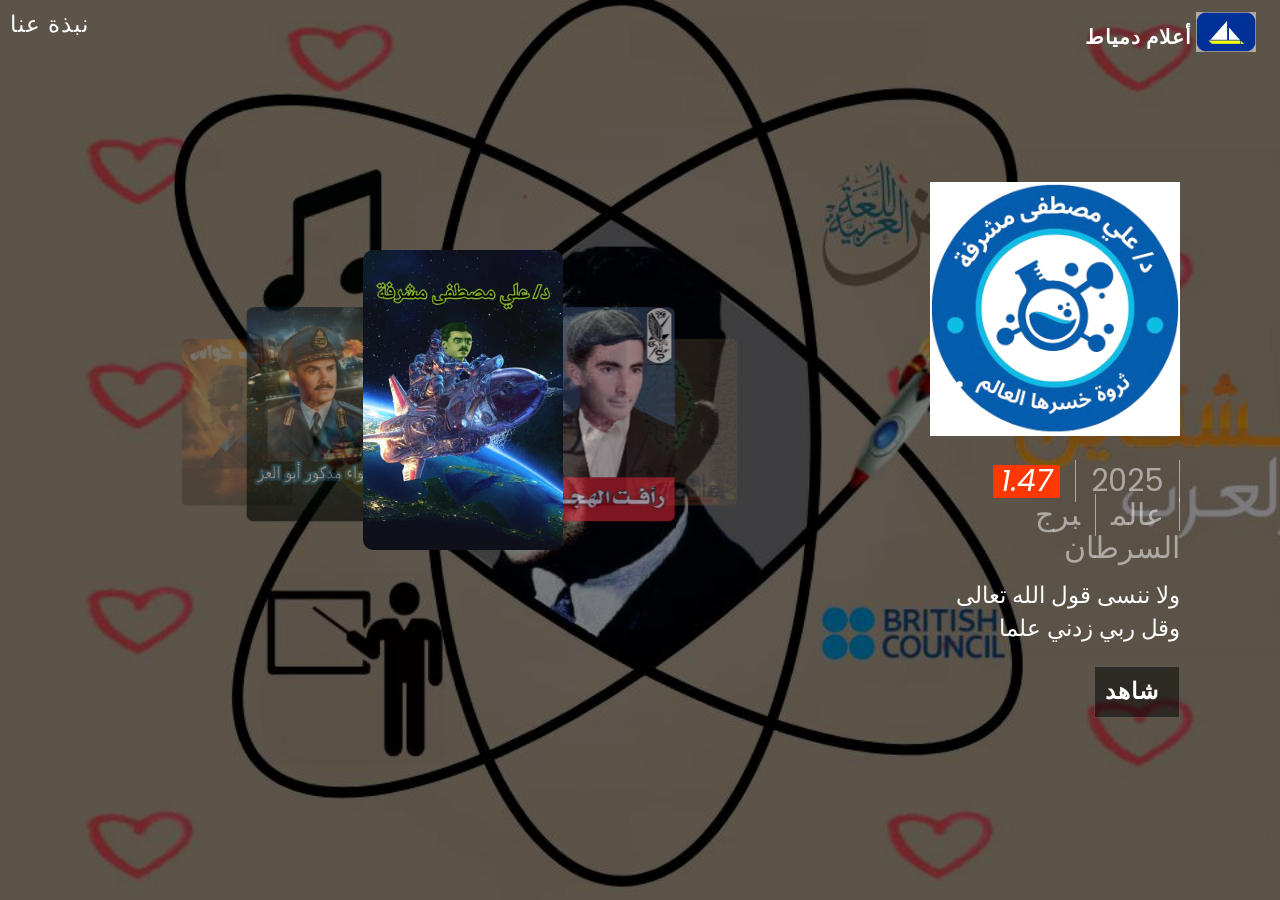
<file: index.html>
<!DOCTYPE html>
<html lang="en">
<head>
    <meta charset="UTF-8">
    <meta name="viewport" content="width=device-width, initial-scale=1.0">
    <link rel="stylesheet" href="main.css">
    <link rel="stylesheet" href="https://cdnjs.cloudflare.com/ajax/libs/materialize/1.0.0/css/materialize.min.css">
    <title>أعلام دمياط</title>
</head>
<body>
    <header>
        <img style="width: 60px; height: 40px;" src="flag.png" alt="دمياط">
        <a href="#" class="logo">أعلام دمياط</a>
        <a href="#" class="play" onclick="toggleVideo()">نبذة عنا</a>

    </div>

    <!-- فيديو Pop-up -->
    <div class="trailer">
        <video src="نبذة عنا.mp4"  controls ></video>
        <img class="close" src="close.png" alt="إغلاق" onclick="toggleVideo();" />
    </div>
    </header>
    <div class="banner"> 
        <div class="content ali active">
            <img src="./images/فيز.png" alt="" class="movie-title">
            <h4>
                <span>2025</span><span><i>1.47</i></span><span style="font-family: 'Arial';" ><strong>عالم</strong></span><span>برج السرطان</span>
            </h4>
            <p> ولا ننسى قول الله تعالى وقل ربي زدني علما </p>
            <div class="button">
                <a href="ali.html"><i class="fa-solid fa-play"></i>شاهد</a>
            </div>
        </div>

        <div class="content salm">
            <img src="./images/تجس.png" alt="" class="movie-title">
            <h4>
                <span>2025</span><span><i>1.49</i></span><span style="font-family: 'Arial';" ><strong>جاسوس</strong></span><span>وفاة بالسرطان الرئة</span>
            </h4>
            <p>"وبعد أن قضيت زمنًا طويلًا وحدي مع أكاذيبي أجدني مسرورًا الآن إذ أبوح بالحقيقة لشخصٍ ما."</p>
            <div class="button">
                <a href="RAFAT.html"><i class="fa-solid fa-play"></i>شاهد</a>
            </div>
        </div>

        <div class="content فاررررررررررررق">
            <img src="./images/شيشة.png" alt="" class="movie-title">
            <h4>
                <span>2025</span><span><i>1.11</i></span><span style="font-family: 'Arial';" ><strong>شاعروأديب</strong></span><span>قرية الشعراء</span>
            </h4>
            <p>"صار من السهل أن يكتب أي أحد، لكن من الصعب أن نجد من يكتب جيدًا."</p>
            <div class="button">
                <a href="شيشة.html"><i class="fa-solid fa-play"></i>شاهد</a>
            </div>
        </div>

        <div class="content بنت">
            <img src="./images/بحر.png" alt="" class="movie-title">
            <h4>
                <span>2025</span><span><i>2.12</i></span><span style="font-family: 'Arial';" ><strong>مفكرة وكاتبة وأستاذة وباحثة</strong></span><span>جيل الطليعة</span>
            </h4>
            <p>كانت ناقدة لتوظيف العلم الحديث في غير موضعهي.​</p>
            <div class="button">
                <a href="بنات.html"><i class="fa-solid fa-play"></i>شاهد</a>
            </div>
        </div>

        <div class="content درييييييي">
            <img src="./images/فانوس.png" alt="" class="movie-title">
            <h4>
                <span>2025</span><span><i>1.18</i></span><span style="font-family: 'Arial';" ><strong>إعلامية وناقدة سينمائية وكاتبة مصرية</strong></span><span>زمن ماسبيرو الجميل</span>
            </h4>
            <p>البرامج تجعل المذيع أكثر شهرة عن نشرات الأخبار </p>
            <div class="button">
                <a href="درة.html"><i class="fa-solid fa-play"></i>شاهد</a>
            </div>
        </div>

        <div class="content فلاسفة">
            <img src="./images/اسود.png" alt="" class="movie-title">
            <h4>
                <span>2025</span><span><i>1.13</i></span><span style="font-family: 'Arial';" ><strong>كاتب وأكاديمي وأستاذ فلسفة</strong></span><span>العقل أولًا... ثم الإيمان المستنير</span>
            </h4>
            <p>الحياة عبئها ثقيل على من أصابه في الحياة خذلان</p>
            <div class="button">
                <a href="زكية.html"><i class="fa-solid fa-play"></i>شاهد</a>
            </div>
        </div>

        <div class="content حواسسسس">
            <img src="./images/حوستس.png" alt="" class="movie-title">
            <h4>
                <span>2025</span><span><i>1.52</i></span><span style="font-family: 'Arial';" ><strong>عالم آثار ومصريات</strong></span><span>كل حجر في مصر له قصة</span>
            </h4>
            <p>فقد حان الوقت لأن أهتم بما سيكون أعظم أمر في عهد ولايتي القادمة</p>      
            <div class="button">
                <a href="زاهي.html"><i class="fa-solid fa-play"></i>شاهد</a>
            </div>
        </div>

        <div class="content مدكور">
            <img src="./images/عزززززززززززززززززززز.png" alt="" class="movie-title">
            <h4>
                <span>2025</span><span><i>1.11</i></span><span style="font-family: 'Arial';" ><strong>قائد عسكري مصري</strong></span><span>كفر سعد البلد</span>
            </h4>
            <p>صقر دمياط وأسطورة الطيران الحربي</p>      
            <div class="button">
                <a href="اللواء.html"><i class="fa-solid fa-play"></i>شاهد</a>
            </div>
        </div>
        <audio id="sound-rafat" src="رافت.mp3"></audio>
        <audio id="sound-naa" src="نادي السينما (2).mp3"></audio>
        <audio id="sound-army" src="الله اكبر.mp3"></audio>
        <audio id="sound-egypt" src="فرعون.mp3"></audio>
        <!-- الكاروسيل -->
        <div class="carousel-box">
            <div class="carousel">
                <div class="carousel-item" onClick="changeBg('ali.jpg','ali');">
                    <img src="./images/movies/مصطفي.png" alt="">
                </div>
                <div class="carousel-item" onclick="changeBg('salm.jpg','salm');">
                    <img src="./images/movies/رأفت الهجان.jpg" alt="">

                </div>
                <div class="carousel-item" onclick="changeBg('فاررررررررررررق.jpg','فاررررررررررررق');">
                    <img src="./images/movies/فاروق شوشة.jpg" alt="">
                </div>
                <div class="carousel-item" onclick="changeBg('بنت.jpg','بنت');">
                    <img src="./images/movies/عروس النيل.jpg" alt="">
                </div>
                <div class="carousel-item" onclick="changeBg('درييييييي.jpg','درييييييي');">
                    <img src="./images/movies/درية.jpg" alt="">
                </div>
                <div class="carousel-item" onclick="changeBg('فلاسفة.jpg','فلاسفة');">
                    <img src="./images/movies/زكييييييي.jpg" alt="">
                </div>
                <div class="carousel-item" onclick="changeBg('حواسسسس.png','حواسسسس');">
                    <img src="./images/movies/زاهيييييييييي.jpg" alt="">
                </div>
                <div class="carousel-item" onclick="changeBg('مدكور.jpg','مدكور');">
                    <img src="./images/movies/اللواء.jpg" alt="">
                </div>
            </div>
        </div>
    <script src="https://code.jquery.com/jquery-3.7.1.js"></script>
    <script src="https://cdnjs.cloudflare.com/ajax/libs/materialize/1.0.0/js/materialize.min.js"></script>
    <script src="script.js"></script>
    <script>
        $(document).ready(function(){
            $('.carousel').carousel();
        });
    </script>
</body>
</html>
</file>
<file: main.css>
@import url('https://fonts.googleapis.com/css2?family=Poppins:ital,wght@0,100;0,200;0,300;0,400;0,500;0,600;0,700;0,800;0,900;1,100;1,200;1,300;1,400;1,500;1,600;1,700;1,800;1,900&display=swap');

* {
    margin: 0;
    padding: 0;
    box-sizing: border-box;
}

:root {
    --primary: #ff3700;
}

body {
    background: #000000;
    font-family: 'Poppins', sans-serif;
    direction: rtl;
    min-height: 100vh;
}

header {
    position: fixed;
    top: 0;
    left: 0;
    width: 100%;
    display: flex;
    justify-content: space-between;
    align-items: center;
    padding: 12px 24px;
    z-index: 100;
    line-height: 24px;
    
}

.logo  {
    position: relative;
    font-size: 20px;
    color: #ffffff;
    letter-spacing: 1px;
    font-weight: 800;
    white-space: nowrap;
    line-height: 24px;  
    top: -8.5px;
}


.banner {
    position: relative;
    width: 100%;
    min-height: 100vh;
    padding: 0 100px;
    display: flex;
    justify-content: space-between;
    align-items: center;
    background: url('ali.jpg') no-repeat;
    background-size:cover;
    background-position: center center;
    background-attachment:fixed ;
    overflow: hidden;
    transition: 0.5s;
}

.banner::before {
    position: absolute;
    content: '';
    top: 0;
    left: 0;
    right: 0;
    bottom: 0;
    width: 100%;
    height: 100%;
    background: rgba(0, 0, 0, 0.5);
}

.content {
    position: relative;
    max-width: 550px;
    display: none;
    visibility: hidden;
    transform: scale(0);
    transition: 0.5s;
}

.content.active {
    display: block;
    visibility: visible;
    transform: scale(1);
    transition: 0.5s;
}

.movie-title {
    width: 250px;
}

.banner .content h4 {
    color: rgba(255,255,255,0.5);
    font-weight: 400;
    font-size: 30px;
}

.banner .content h4 span {
    padding: 0 15px;
    border-right: 1px solid rgba(255, 255, 255, 0.5);
}

.banner .content h4 span i {
    background: var(--primary);
    color: #ffffff;
    padding: 0 8px;
    display: inline-block;
    border-radius: 2px;
}

.banner .content p {
    font-size: 1.5em;
    font-weight: 300;
    line-height: 1.5em;
    color: #ffffff;
    margin: 10px 0 20px;
}

.banner .content .button {
    position: relative;
}

.banner .content .button a {
    position: relative;
    display: flex;
    margin-left: 10px;
    gap: 10px;
    background: var(--primary);
    color: #ffffff;
    padding: 8px 10px;
    text-decoration: none;
    font-weight: bolder;
    font-size: 1.5rem;
    letter-spacing: 1px;
    text-transform: uppercase;
    transition: 0.5s;
    cursor: pointer;
    align-items: center;
    width: fit-content;
}

.banner .content .button a:nth-child(1) {
    background: rgba(0, 0, 0, 0.5);
    border: 1px solid rgba(255, 255, 255, 0.2);
}

.banner .content .button a:hover:nth-child(1) {
    background: var(--primary);
}

.banner .carousel-box {
    position: relative;
    min-width: 950px;
    display: flex;
    justify-content: center;
    align-items: center;
}

.carousel {
    position: relative;
    height: 600px;
    perspective: 1500px;
}

.carousel .carousel-item {
    width: 300px;
    cursor: pointer;
}

.carousel .carousel-item img {
    max-width: 240px;
    border-radius: 10px;
    transform: translateX(8px) translateY(-100px);
    object-fit: cover;
    object-position: center;
}

.play {
    position: absolute;
    left: 10px;
    display: inline-flex;
    justify-content: flex-start;
    align-items: center;
    color: #ffffff;
    text-decoration: none;
    text-transform: uppercase;
    font-weight: 500;
    letter-spacing: 1px;
    font-size: 1.5em;
    cursor: pointer !important;
    gap: 5px;
    transition: 0.3s;
}

.play:hover {
    color: var(--primary);
}

.trailer {
    position: fixed;
    top: -2%;
    left: -2.5%;
    transform: translate(-50, -50);
    z-index: 100;
    width: 100%;
    height: 100%;
    display: flex;
    justify-content: center;
    align-items: center;
    backdrop-filter: blur(20px);
    visibility: hidden;
    opacity: 0;
    transition: 0.5s;
}

.trailer.active {
    visibility: visible;
    opacity: 1;
}

.trailer video {
    width: 100%;
    max-width: 900px;
    height: auto;
    outline: none;
    display: block;
    margin: 0 auto;
}
.close {
    position: absolute;
    top: 30px;
    right: 30px;
    cursor: pointer;
    filter: invert(1);
    max-width: 30px;
}
@media (max-width: 1115px) {
    /* ده للهواتف */
    .banner {
        flex-direction: column; /* خلي العناصر فوق بعض */
    }

    .carousel-box {
        width: 100%; /* خلي عرض الكاروسيل يناسب الشاشة */
        position: relative;
        bottom: -30px;
    }

    .content {
        width: 100%; /* خلي المحتوى يناسب الشاشة بالكامل */
        order: 1;
        position: relative;
        top: -80px;
        
    }
}
@media (max-height:686px ){
    .content {
        top: 50px;
        
    }
}
@media (max-height:587px ){
    .content {
        top: 50px;
        
    }
}
@media (max-height:541px ){
    .content {
        top: 80px;
        
    }
}


@media (max-width:629px ){
    .content {
        width: 100%; /* خلي المحتوى يناسب الشاشة بالكامل */
        order: 1;
        position: relative;
        left: 90px;
        
}
.movie-title{
    width: 200px;
}
 }
 @media (max-width:433px ){
    .movie-title{
        width: 150px;
    }
}
@media (max-width:397px ){
    .content {
        width: 100%; /* خلي المحتوى يناسب الشاشة بالكامل */
        order: 1;
        position: relative;
        left: 90px;
        top: -50px;
        
}
}
@media (max-width:305px ){
    .content {
        width: 100%; /* خلي المحتوى يناسب الشاشة بالكامل */
        order: 1;
        position: relative;
        left: 90px;
        top: -40px;
        
}
}
@media (max-height:600px ){
    .content{
        top: -50px;
    }
    .movie-title{
        width: 150px;
    }
}
@media (max-width: 500px) {
    .trailer video {
      max-width: 100%;
    }
  }
  #particle-canvas{
    position: fixed;
    top: 0;
    left: 0;
    width: 100vw;
    height: 100vh;
    pointer-events: none;
  }
</file>
